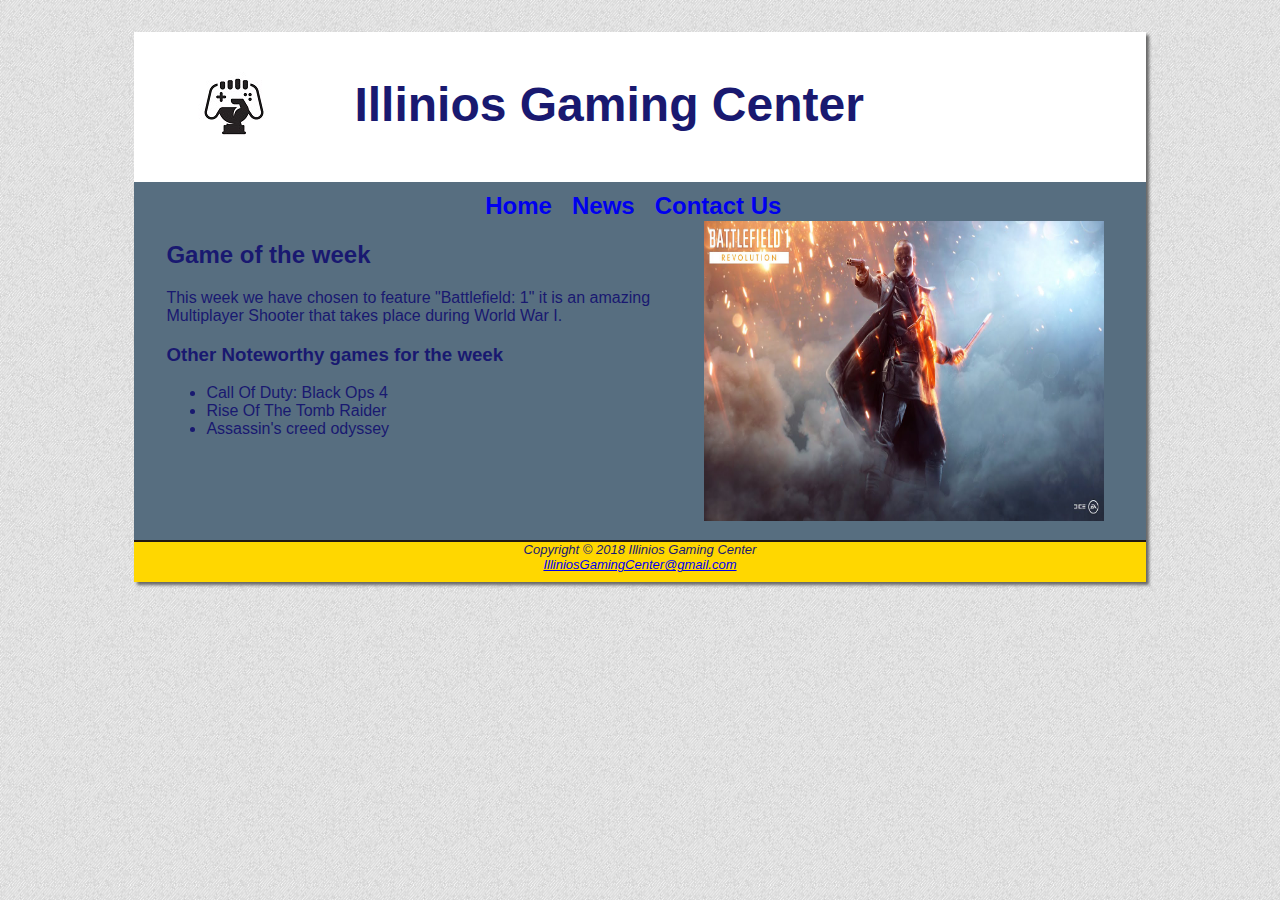
<file: Final Project/index.html>
<!DOCTYPE html>
<html lang="en">
<head>
<title>Illinios Gaming Center</title>
<meta charset="utf-8">
<link rel="stylesheet" href="FinalProject.css">

</head>
<body>
<div id="wrapper">
<header>
<h1 onclick="show()">Illinios Gaming Center</h1>
</header>
<nav>
<a href="index.html">Home</a> &nbsp; 
<a href="News.html">News</a> &nbsp; 
<a href="ContactUs.html">Contact Us</a> &nbsp; 
</nav>
<main>
<img src="windingroad.jpg" alt="winding road through the woods" align="right" width="400" height="300">
<h2>Game of the week</h2>
<p id="p">This week we have chosen to feature "Battlefield: 1" it is an amazing Multiplayer Shooter that takes place during World War I.</p>
<h3>Other Noteworthy games for the week</h3>
<ul>
  <li>Call Of Duty: Black Ops 4</li>
  <li>Rise Of The Tomb Raider</li>
  <li>Assassin's creed odyssey</li>
</ul>
<!--<script src="MyJavaScript.js" type="text/javascript"></script> -->
<br><br><br>
</main>
<footer>
Copyright &copy; 2018 Illinios Gaming Center<br>
<a href="mailto:IlliniosGamingCenter@gmail.com">IlliniosGamingCenter@gmail.com</a>
</footer>
</div>
</body>
</html>
</file>
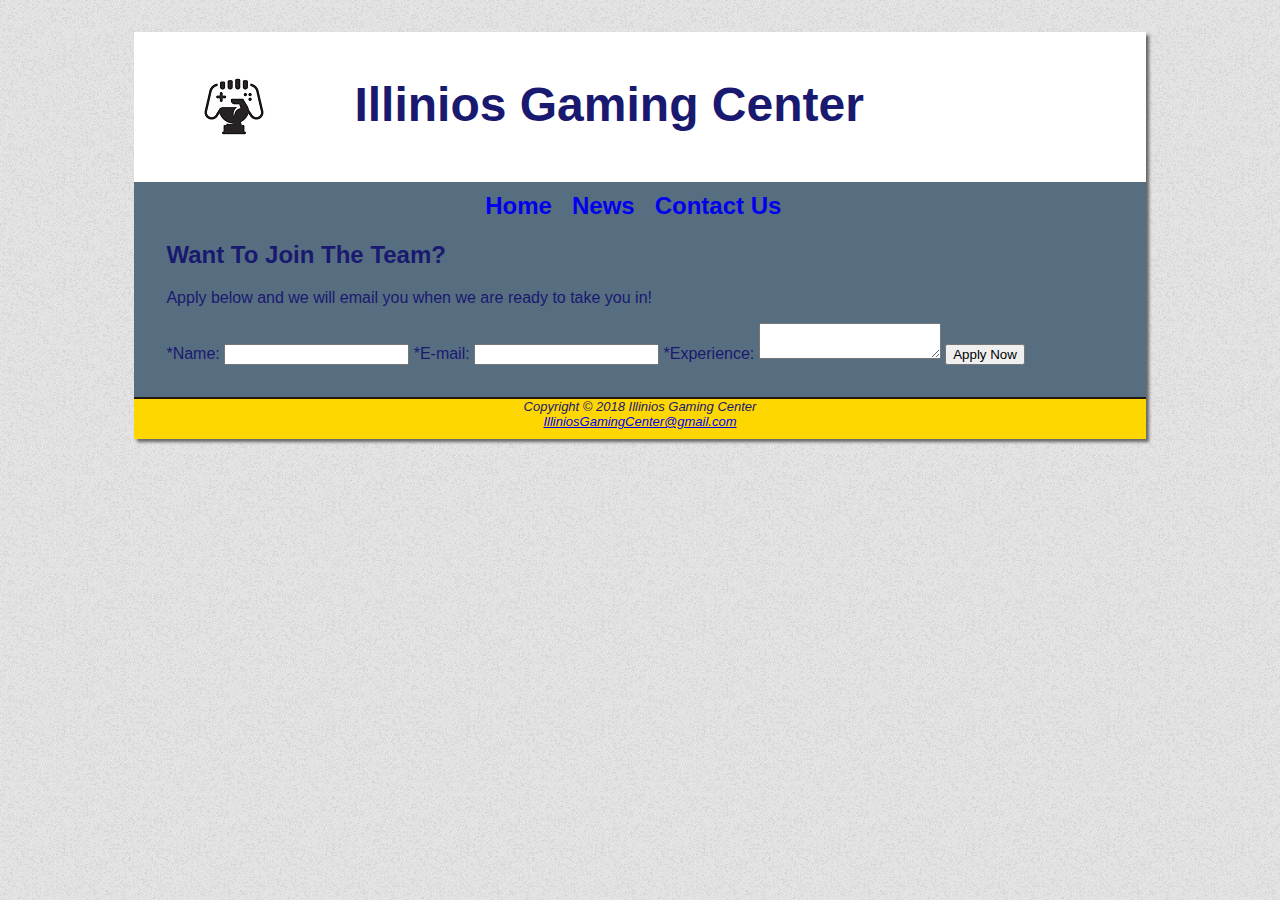
<file: Final Project/ContactUs.html>
<!DOCTYPE html>
<html lang="en">
<head>
<title>Illinios Gaming Center</title>
<meta charset="utf-8">
<link rel="stylesheet" href="FinalProject.css">
<meta name="viewport" content="width=device-width, initial-scale=1.0">
</head>
<body>
<div id="wrapper">
<header>
<h1>Illinios Gaming Center</h1>
</header>
<nav>
<a href="index.html">Home</a> &nbsp; 
<a href="News.html">News</a> &nbsp; 
<a href="ContactUs.html">Contact Us</a> &nbsp; 
</nav>
<main>
<h2>Want To Join The Team?</h2>
<p>Apply below and we will email you when we are ready to take you in!</p>
<form method="post" action="Thanks.html">
<label for="myName">*Name: </label>
<input type="text" id="myName" name="myName" required="required">
<label for="myEmail">*E-mail: </label>
<input type="email" id="myEmail" name="myEmail" required="required">
<label for="myExperience">*Experience: </label>
<textarea name="myExperience" id="myExperience" rows="2" cols="20" required="required"></textarea>
<input type="submit" value="Apply Now">
</form>
</main>
<footer>
Copyright &copy; 2018 Illinios Gaming Center<br>
<a href="mailto:IlliniosGamingCenter@gmail.com">IlliniosGamingCenter@gmail.com</a>
</footer>
</div>
</body>
</html>
</file>
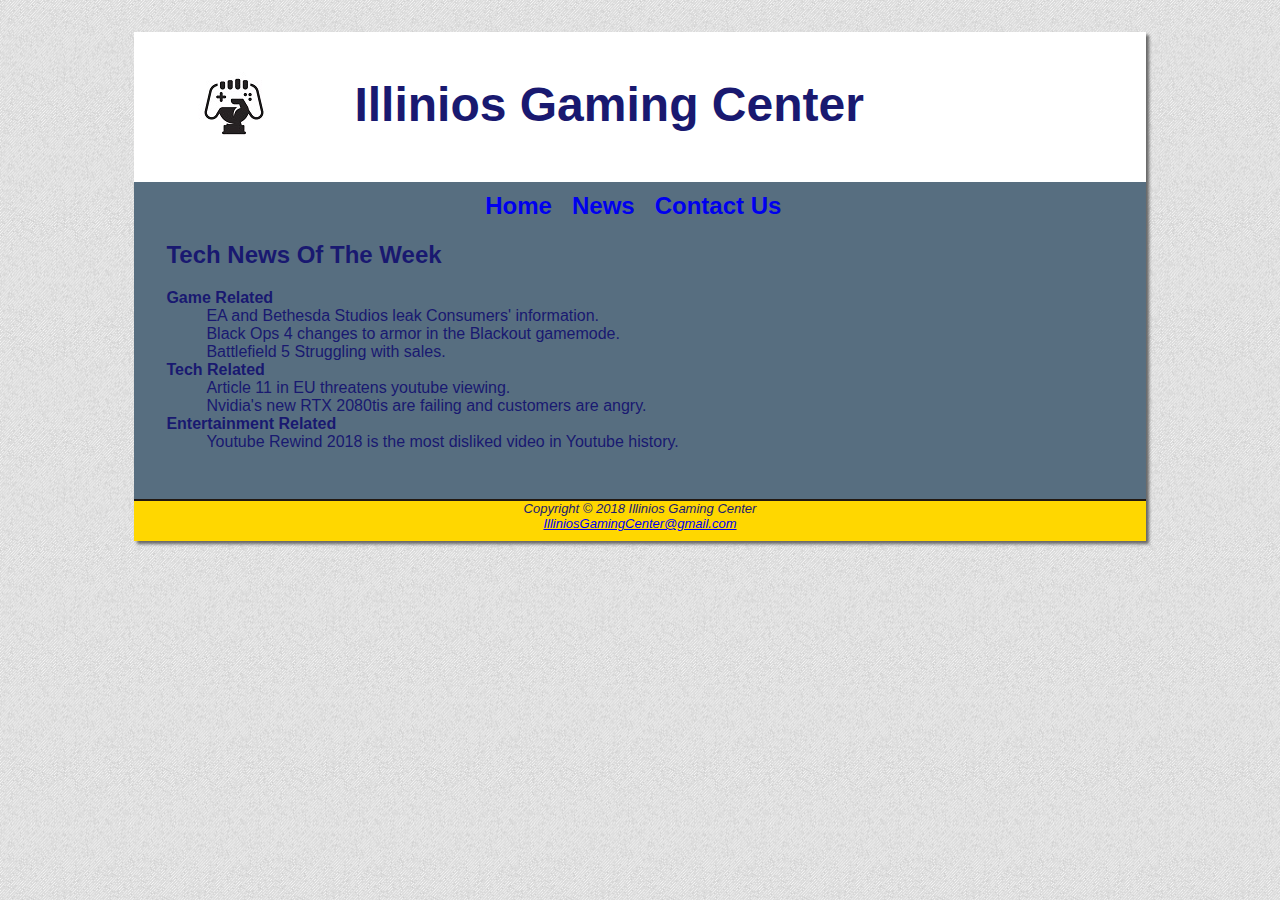
<file: Final Project/News.html>
<!DOCTYPE html>
<html lang="en">
<head>
<title>Illinios Gaming Center</title>
<meta charset="utf-8">
<link rel="stylesheet" href="FinalProject.css">
</head>
<body>
<div id="wrapper">
<header>
<h1>Illinios Gaming Center</h1>
</header>
<nav>
<a href="index.html">Home</a> &nbsp; 
<a href="News.html">News</a> &nbsp; 
<a href="ContactUs.html">Contact Us</a> &nbsp; 

</nav>
<main>
<h2>Tech News Of The Week</h2>
<dl>
<dt><strong>Game Related</strong></dt>
<dd>EA and Bethesda Studios leak Consumers' information.</dd>
<dd>Black Ops 4 changes to armor in the Blackout gamemode. </dd>
<dd>Battlefield 5 Struggling with sales. </dd>
<dt><strong> Tech Related</strong></dt>
<dd>Article 11 in EU threatens youtube viewing.</dd>
<dd>Nvidia's new RTX 2080tis are failing and customers are angry.</dd>
<dt><strong>Entertainment Related</strong></dt>
<dd>Youtube Rewind 2018 is the most disliked video in Youtube history.</dd>
</dl>
</main>
<footer>
Copyright &copy; 2018 Illinios Gaming Center<br>
<a href="mailto:IlliniosGamingCenter@gmail.com">IlliniosGamingCenter@gmail.com</a>
</footer>
</div>
</body>
</html>
</file>
<file: Final Project/FinalProject.css>
body { background-color: #576E80; 
      background-image: url(Background.png);
      color: #191970;
      font-family: Verdana, Arial, sans-serif;
	  background-image: url(Background.png);
	  background-repeat: round;
	
}
#wrapper { background-color: #f5f5f5;
           width: 80%;
           margin-right: auto;
		   margin-left: auto;
           min-width: 900px;
		   max-width: 1280px;
		   box-shadow: 3px 3px 3px #666666; 
		   
}
header { background-color: 	white;
        height: 150px;
       background-image: url(Mainpic.jpg);
       background-repeat: no-repeat;
}
h1 { padding-top: 45px;
    padding-left: 220px;
	font-size: 3em; 
}
nav { text-align: center; 
     font-weight: bold; 
	 font-size: 1.5em;
	 padding-top: 10px;
	 background-color: #576E80;
}
nav a { text-decoration: none; }
footer { background-color: #FFD700;
       font-size: small;
	   font-style: italic;
	   text-align: center;
	   padding-bottom: 10px;
	   border-top: 2px #221811 solid;
}
main { padding-left: 2em;
      padding-right: 2em;
	  padding-bottom: 2em;
	  padding-top:1px;
      display: block; 
	  background-color: #576E80;
}
h4 { background-color: #d2B48C;
    font-size: 1.2em;
	padding-left: 10px;
	padding-bottom: 5px;
}
.details { padding-left: 20%;
          padding-right: 20%;
}
img { padding-left: 10px;
     padding-right: 10px;
}
</file>
